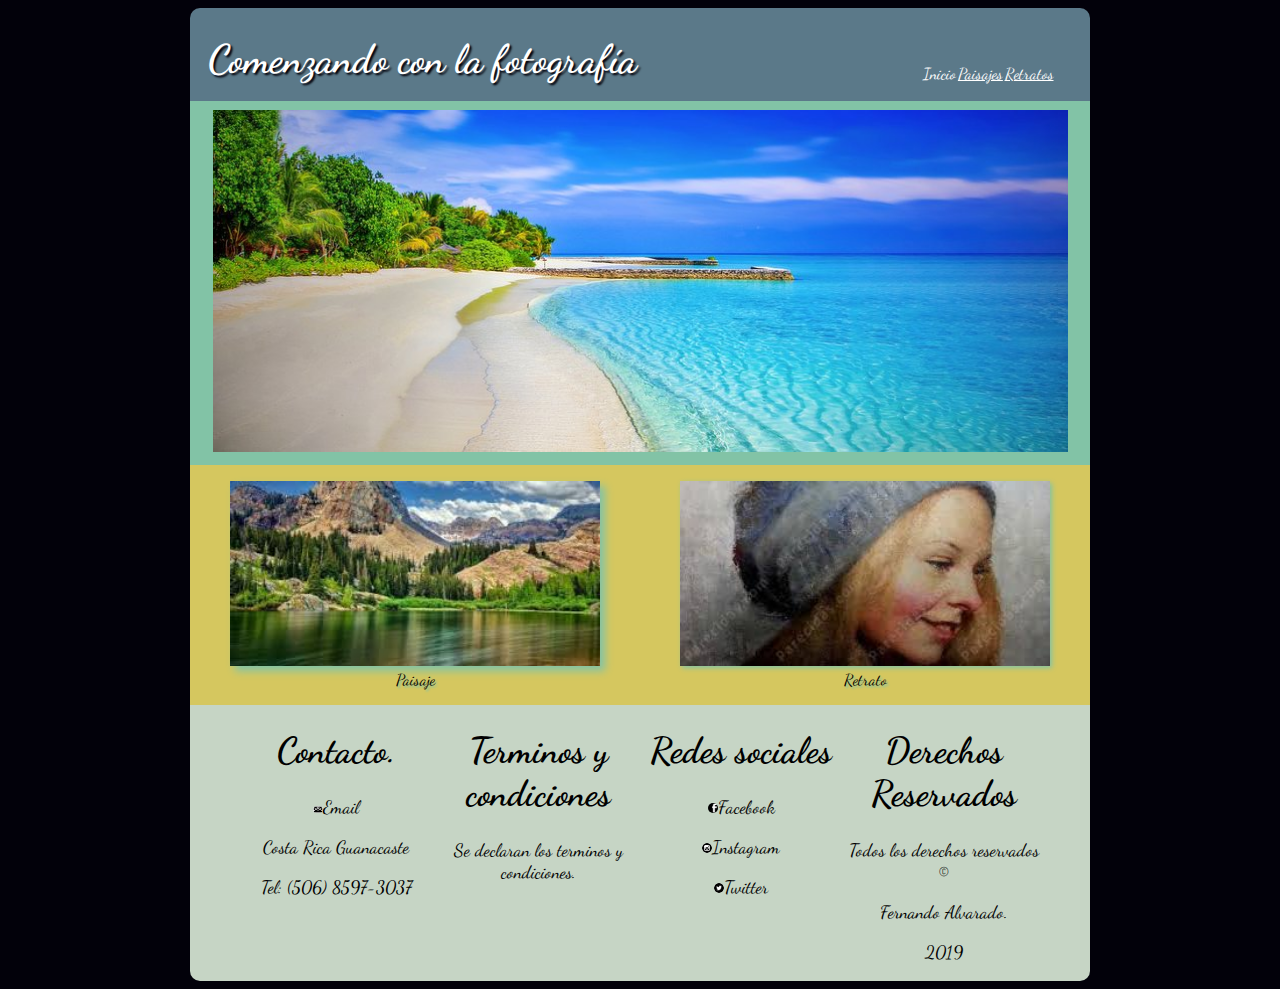
<file: final/index.html>
<!DOCTYPE html>
<html lang="es" dir="ltr">
  <head>
    <meta charset="utf-8">
    <meta viewport="viewport" content="initial-scale=1.0, width=device-width, user scalable=no">
    <meta name="author" content="Fernando Alvarado">
    <link rel="stylesheet" href="css/estilos.css">
    <link href="https://fonts.googleapis.com/css?family=Dancing+Script&display=swap" rel="stylesheet">
    <title>Comenzando con la fotografía</title>
  </head>
    <body>
      <header class="todo">
      <div class="encabezado">
        <h1 class="titulo">Comenzando con la fotografía</h1>
        <nav>
        <a class="enlace actual" href="index.html">Inicio</a>
        <a class="enlace" href="paisajes.html">Paisajes</a>
        <a class="enlace" href="retratos.html">Retratos</a>
        </nav>
        </div>
    </header>
      <div class="bloque1">
        <img src="img/principalcen.jpg">
      </div>
      <div class="contenedor">
      <div class="bloque2">
        <figure>
        <img src="img/principalizq.jpg">
        <figcaption>Paisaje</figcaption>
        </figure>
      </div>
      <div class="bloque3">
        <figure>
        <img src="img/principalder.jpg">
        <figcaption>Retrato</figcaption>
        </figure>
      </div>
    </div>
    </body>
  <footer>
    <div class="pie">
      <div class="columna">
      <h1>Contacto.</h1>
      <p><a class="enlace2" href="mailto:falvaradomorales@hotmail.com" target="_blank"><img src="img/email.png" width="5%" height="5%">Email</a></p>
      <p>Costa Rica Guanacaste</p>
      <p>Tel: (506) 8597-3037</p>
      </div>
      <div class="columna">
        <h1>Terminos y condiciones</h1>
        <p>Se declaran los terminos y condiciones.</p>
      </div>
        <div class="columna">
        <h1>Redes sociales</h1>
        <p><a class="enlace2" href="https://www.facebook.com/fernando.alvarado.399826" target="_blank"><img src="img/facebook.png" width="5%" height="5%">Facebook</a></p>
        <p><a class="enlace2" href="https://www.instagram.com/?hl=es-la" target="_blank"><img src="img/instagram.png" width="5%" height="5%">Instagram</a></p>
        <p><a class="enlace2" href="https://twitter.com/?lang=es" target="_blank"><img src="img/twitter.png" width="5%" height="5%">Twitter</a></p>
      </div>
      <div class="columna">
        <h1>Derechos Reservados</h1>
        <p>Todos los derechos reservados &copy;</p>
        <p>Fernando Alvarado.</p>
        <p>2019</p>
      </div>
    </footer>
  </div>
</html>
</file>
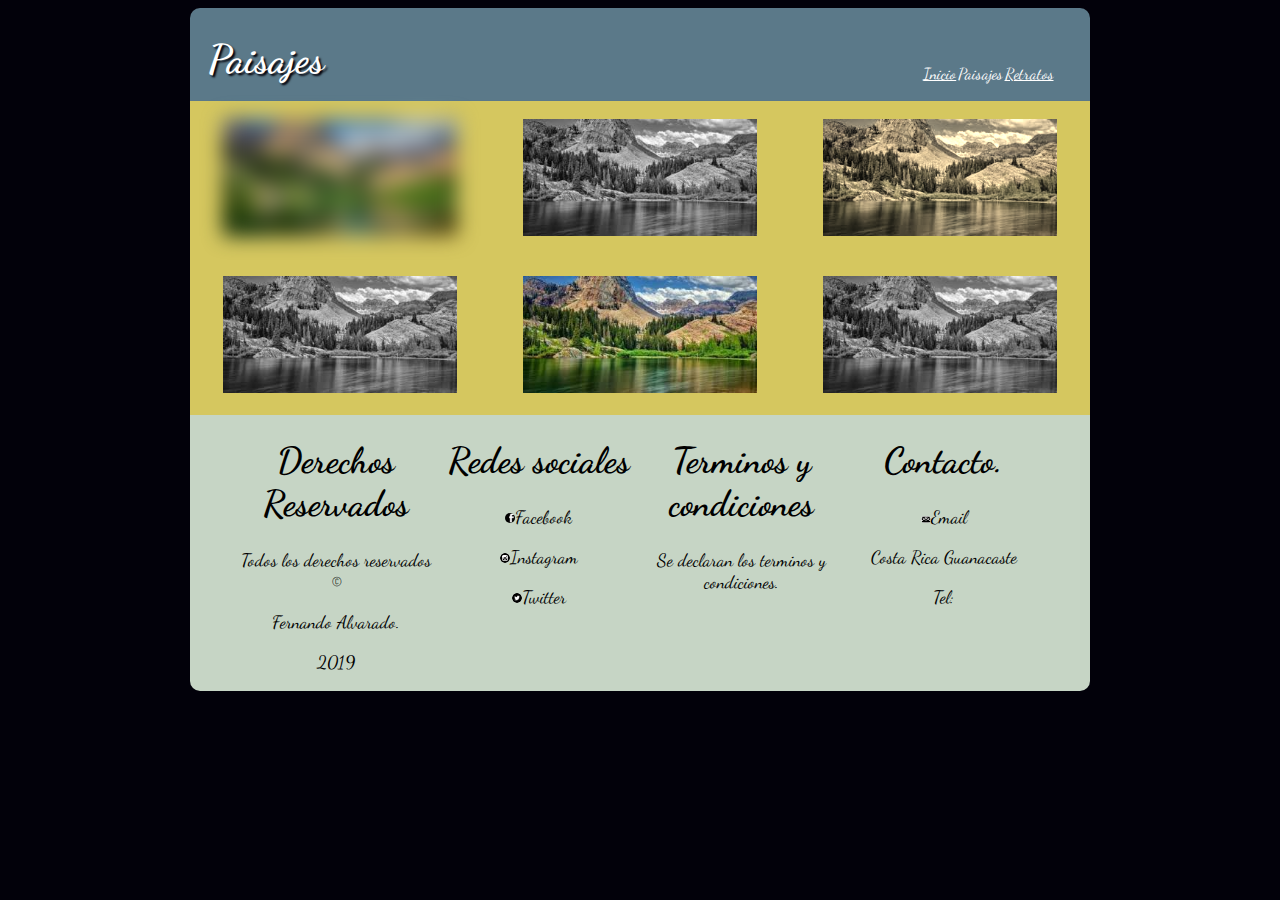
<file: final/paisajes.html>
<!DOCTYPE html>
<html lang="es" dir="ltr">
  <head>
    <meta charset="utf-8">
    <meta viewport="viewport" content="initial-scale=1.0, width=device-width, user scalable=no">
    <meta name="author" content="Fernando Alvarado">
    <link rel="stylesheet" href="css/estilos.css">
    <link href="https://fonts.googleapis.com/css?family=Dancing+Script&display=swap" rel="stylesheet">
    <title>Comenzando con paisajes</title>
  </head>
  <body>
    <header>
      <div class="encabezado">
        <h1 class="titulo">Paisajes</h1>
        <nav>
          <a class="enlace" href="index.html">Inicio</a>
          <a class="enlace actual" href="paisajes.html">Paisajes</a>
          <a class="enlace" href="retratos.html">Retratos</a>
          </nav>
      </div>
    </header>
      <div class="contenedor">
        <div class="galeria i1"><img src="img/principalizq.jpg"></div>
        <div class="galeria i2"><img src="img/principalizq.jpg"></div>
        <div class="galeria i3"><img src="img/principalizq.jpg"></div>
        <div class="galeria i4"><img src="img/principalizq.jpg"></div>
        <div class="galeria i5"><img src="img/principalizq.jpg"></div>
        <div class="galeria i6"><img src="img/principalizq.jpg"></div>
      </div>
    </body>
  <footer>
    <div class="pie">
      <div class="columna">
        <h1>Derechos Reservados</h1>
        <p>Todos los derechos reservados &copy;</p>
        <p>Fernando Alvarado.</p>
        <p>2019</p>
      </div>
      <div class="columna">
        <h1>Redes sociales</h1>
        <p><a class="enlace2" href="https://www.facebook.com/fernando.alvarado.399826" target="_blank"><img src="img/facebook.png" width="5%" height="5%">Facebook</a></p>
        <p><a class="enlace2" href="https://www.instagram.com/?hl=es-la" target="_blank"><img src="img/instagram.png" width="5%" height="5%">Instagram</a></p>
        <p><a class="enlace2" href="https://twitter.com/?lang=es" target="_blank"><img src="img/twitter.png" width="5%" height="5%">Twitter</a></p>
      </div>
      <div class="columna">
        <h1>Terminos y condiciones</h1>
        <p>Se declaran los terminos y condiciones.</p>
      </div>
      <div class="columna">
      <h1>Contacto.</h1>
      <p><a class="enlace2" href="mailto:falvaradomorales@hotmail.com" target="_blank"><img src="img/email.png" width="5%" height="5%">Email</a></p>
      <p>Costa Rica Guanacaste</p>
      <p>Tel: </p>
      </div>
    </div>
  </footer>
</html>
</file>
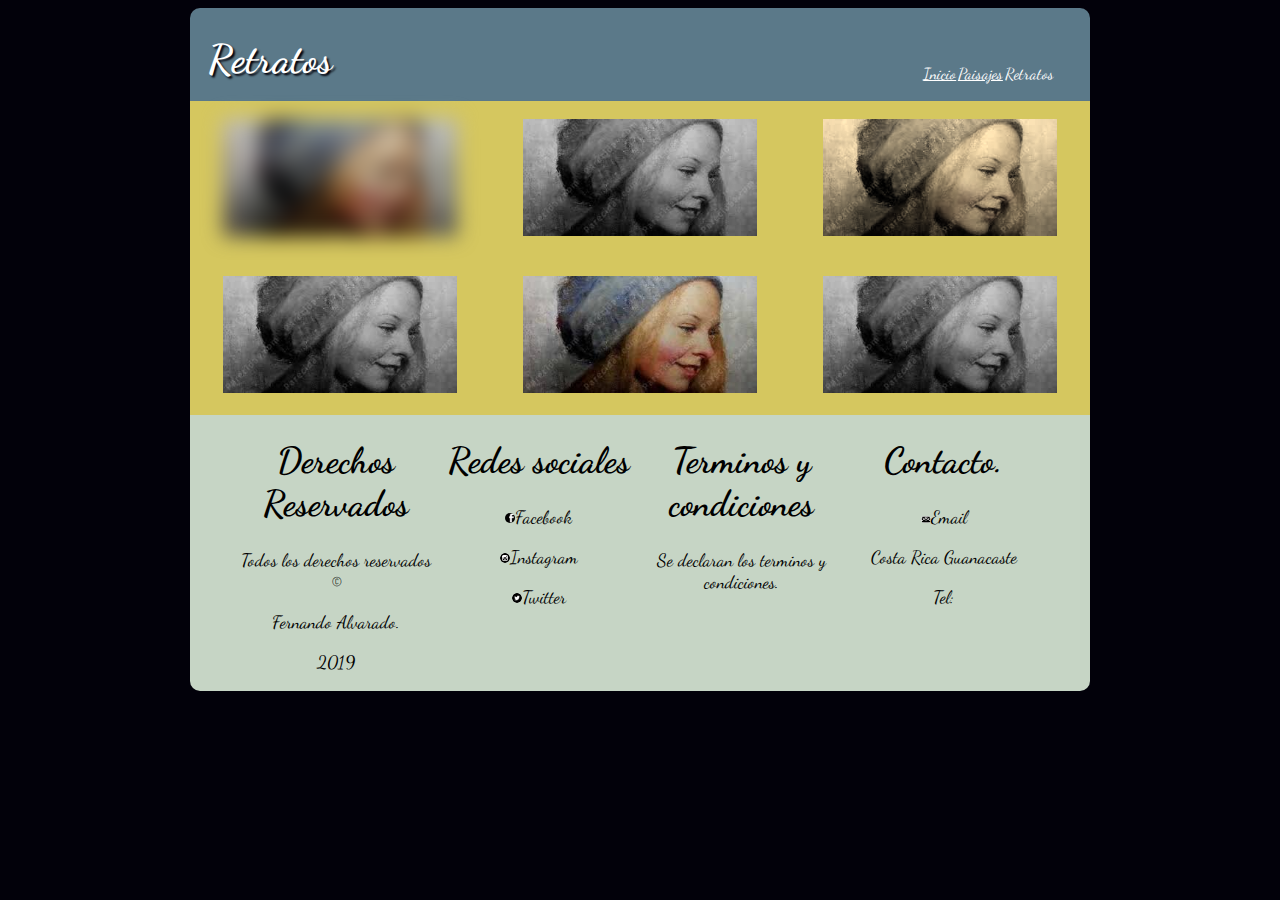
<file: final/retratos.html>
<!DOCTYPE html>
<html lang="es" dir="ltr">
  <head>
    <meta charset="utf-8">
    <meta viewport="viewport" content="initial-scale=1.0, width=device-width, user scalable=no">
    <meta name="author" content="Fernando Alvarado">
    <link rel="stylesheet" href="css/estilos.css">
    <link href="https://fonts.googleapis.com/css?family=Dancing+Script&display=swap" rel="stylesheet">
    <title>Comenzando con retratos</title>
  </head>
  <body>
    <header>
      <div class="encabezado">
        <h1 class="titulo">Retratos</h1>
        <nav>
          <a class="enlace" href="index.html">Inicio</a>
          <a class="enlace" href="paisajes.html">Paisajes</a>
          <a class="enlace actual" href="retratos.html">Retratos</a>
        </nav>
      </div>
    </header><div class="contenedor">
      <div class="galeria i1"><img src="img/principalder.jpg"></div>
      <div class="galeria i2"><img src="img/principalder.jpg"></div>
      <div class="galeria i3"><img src="img/principalder.jpg"></div>
      <div class="galeria i4"><img src="img/principalder.jpg"></div>
      <div class="galeria i5"><img src="img/principalder.jpg"></div>
      <div class="galeria i6"><img src="img/principalder.jpg"></div>
    </div>
    </body>
  <footer>
    <div class="pie">
      <div class="columna">
        <h1>Derechos Reservados</h1>
        <p>Todos los derechos reservados &copy;</p>
        <p>Fernando Alvarado.</p>
        <p>2019</p>
      </div>
      <div class="columna">
        <h1>Redes sociales</h1>
        <p><a class="enlace2" href="https://www.facebook.com/fernando.alvarado.399826" target="_blank"><img src="img/facebook.png" width="5%" height="5%">Facebook</a></p>
        <p><a class="enlace2" href="https://www.instagram.com/?hl=es-la" target="_blank"><img src="img/instagram.png" width="5%" height="5%">Instagram</a></p>
        <p><a class="enlace2" href="https://twitter.com/?lang=es" target="_blank"><img src="img/twitter.png" width="5%" height="5%">Twitter</a></p>
      </div>
      <div class="columna">
        <h1>Terminos y condiciones</h1>
        <p>Se declaran los terminos y condiciones.</p>
      </div>
      <div class="columna">
      <h1>Contacto.</h1>
      <p><a class="enlace2" href="mailto:falvaradomorales@hotmail.com" target="_blank"><img src="img/email.png" width="5%" height="5%">Email</a></p>
      <p>Costa Rica Guanacaste</p>
      <p>Tel: </p>
      </div>
    </div>
  </footer>
</html>
</file>
<file: final/css/estilos.css>
body{
      background-color: #02010a;
      font-family: 'Dancing Script', cursive;
      }

  .encabezado{
      background-color: #5b7989;
      width: 900px;
      margin: 0 auto;
      border-radius: 10px 10px 0px 0px;
      display: flex;
      align-items: flex-end;

    }
  nav{
      width:20%;
      height: 100%;
      padding: 2%;
      font-size: 100%;
      display: flex;
      flex-direction: row;
      margin: 0 auto;
      justify-content: center;
      }
.titulo{
      width: 80%;
      height: 100%;
      font-size: 250%;
      color:white;
      text-shadow: 2px 2px 2px #02010a;
      padding: 2%;
      margin: 1% 0 0 0;
    }
.enlace{ /*enlaces del header*/
      color:white;
      font-size: 100%;
      padding-right: 1%;
      padding-top: 2%;

    }

.actual{
      text-decoration: none;
      }

.enlace2{
     color: black;
     text-decoration: none;
     }
a:visited{
     text-decoration: none;
     }
.bloque1{
      box-sizing: border-box;
      width: 900px;
      background-color:#82c3a6;
      color:black;
      order: 1;
      margin: 0 auto;
      text-align: center;
      }
.contenedor{
      box-sizing: border-box;
      display: flex;
      flex-wrap: wrap;
      justify-content: space-around;
      margin: 0 auto;
      text-shadow: 2px 2px 2px #82c3a6;
      width: 900px;
      border: 1px;
      background-color: #d5c75f;
      }

.galeria{
      width: 26%;
      height: 30%;
      margin: 2%;
      }

.i1{
      filter: blur(10px);
      }

.i2, .i4, .i6{
      filter: grayscale(100%);
      }

.i3{
      filter: sepia(90%);
      }

.bloque2, .bloque3{
      color:black;
      width: 50%;
      text-align: center;
      }
.contenedor img{
      width: 100%;
      margin: 0 auto;
      border: 2px;
      }

.bloque1 img{
      margin: 1%;
      width: 95%;
      height: 95%;
      }
.bloque2 img{
      transition-property: rotate(10deg);
      transition-duration: 1s;
      box-shadow: 5px 5px 8px #82c3a6;
      -webkit-box-shadow: 5px 5px 8px #82c3a6;
      -moz-box-shadow: 5px 5px 8px #82c3a6;
      }
.bloque2 img:hover{
      transform: rotate(10deg);
      }
.bloque3 img{
      transition-property: translateX(20px) translateY(-5px);
      transition-duration: 1s;
      box-shadow: 5px 5px 8px #82c3a6;
      -webkit-box-shadow: 2px 2px 5px #82c3a6;
      -moz-box-shadow: 2px 2px 2px #82c3a6;
      }

.bloque3 img:hover{
      transform: translateX(20px) translateY(-5px);
      }

footer{
      clear: both;
      width: 900px;
      height: 50%;
      margin: 0 auto;
      border-radius: 0px 0px 10px 10px;
      background-color:  #C6d5c5;
      }

.pie {
      height: 100%;
      font-size: 2vh;
      text-decoration: none;
      display: flex;
      width: 90%;
      justify-content: space-around;
      color: black;
      margin-left: 5%;
      }

.pie .enlace{
      width: 100%;
      height: 100%;
      font-size: 2vh;
      text-decoration: none;
      }

.pie .enlace2 img{
      border-radius: 15px;
      }

.columna{
      width: 25%;
      text-align: center;
      }

header{
      animation-name: slidein;
      animation-duration: 2s;
      }

@keyframes slidein{
      0%{
          margin-top: 150%;
        }
      60%{
          margin-top: -5%;
          }
      100%{
          margin-top: 0%;
          }
        }


@media screen and (max-width:900px) { /*Media query relacionado con el tamaño de la pantalla, pantalla pequeña */
      .encabezado{
        width: 100%;
        margin: 0;
        flex-direction: column;
      }
      header{
      width: 100%;
      margin-left: 0%;
      }

      nav{
      width: 55%;
      }

      .titulo{
      text-align: center;
      width: 55%;
      margin: 0 auto;
        }
      header{
      width: 100%;
      margin-left: 0%;
      }
      .bloque1, .bloque2, .bloque3, .contenedor{
      width: 100%;
      margin-left: 0%;
      }
      footer{
      width: 100%;
      margin-left: 0%;
      }
      .columna{
      width: 100%;
      text-align: left;
      margin-left: 5%;
      }
      .pie {
      height: 100%;
      width: 100%;
      color: black;
      margin-left: 0%;
      flex-flow: column;
      text-align: left;
      }
      .galeria{
      width: 100%;
      }
      figure{
      margin: 0;
      }
      .bloque2, .bloque3{
      padding: 2.5%;
      }
    }
</file>
